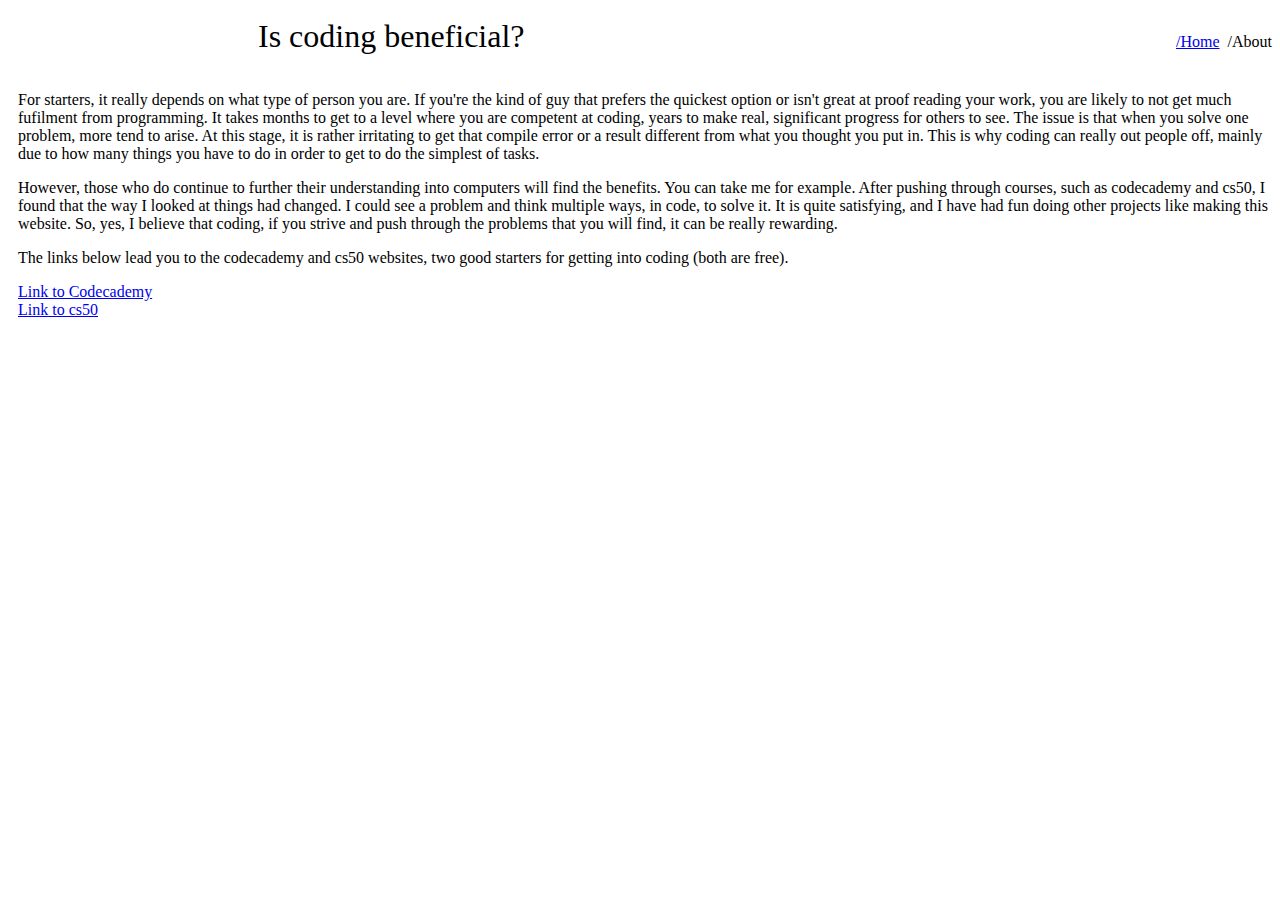
<file: index.html>
<!doctype html>
<html>
<head>
	<link rel="stylesheet" href="https://stackpath.bootstrapcdn.com/bootstrap/4.1.3/css/bootstrap.min.css" integrity="sha384-MCw98/SFnGE8fJT3GXwEOngsV7Zt27NXFoaoApmYm81iuXoPkFOJwJ8ERdknLPMO" crossorigin="anonymous">
	<meta charset="UTF-8">
	<title>Is coding beneficial?</title>
	<link rel="stylesheet" type="text/css" href="Secondary.css">
</head>

<body>
	<div class="menu">
		<a class="menu_button">/About</a>
		<a class="menu_button" href="/index.html">/Home</a>
	</div>
	
	<div class="title">
		<h1 class="heading">Is coding beneficial?</h1>
	</div> 
	
	<div class="main text"> 
		<p>For starters, it really depends on what type of person you are. If you're the kind of guy that prefers the quickest option or isn't great at proof reading your work, you are likely to not get much fufilment from programming. It takes months to get to a level where you are competent at coding, years to make real, significant progress for others to see. The issue is that when you solve one problem, more tend to arise. At this stage, it is rather irritating to get that compile error or a result different from what you thought you put in. This is why coding can really out people off, mainly due to how many things you have to do in order to get to do the simplest of tasks.</p>
		
		<p>However, those who do continue to further their understanding into computers will find the benefits. You can take me for example. After pushing through courses, such as codecademy and cs50, I found that the way I looked at things had changed. I could see a problem and think multiple ways, in code, to solve it. It is quite satisfying, and I have had fun doing other projects like making this website. So, yes, I believe that coding, if you strive and push through the problems that you will find, it can be really rewarding.</p>
		
		<p>The links below lead you to the codecademy and cs50 websites, two good starters for getting into coding (both are free).</p>
	</div>
	
	<div class="codecademyLink">
		<a href="https://www.codecademy.com/learn" class="link" target="_blank">Link to Codecademy</a>
		<br>
		<a href="https://www.edx.org/course/cs50s-introduction-to-computer-science" class="link" target="_blank">Link to cs50</a>
	</div>
</body>
</html>
</file>
<file: Secondary.css>
.heading {
	font-weight: 500;
	margin-top: 10px;
	margin-bottom: 20px;
	margin-left: 250px;
	display: inline-block;
}	

.menu_button {
	margin-top: 25px;
	margin-left: 8px;
	float: right;
}

p {
	margin-left: 10px;
}

img {
	width: 441px;
	height: 276px;
	border: 1.4px ridge #000000;
	margin-left: 200px;
}

.link {
	margin-left: 10px;
}
</file>
